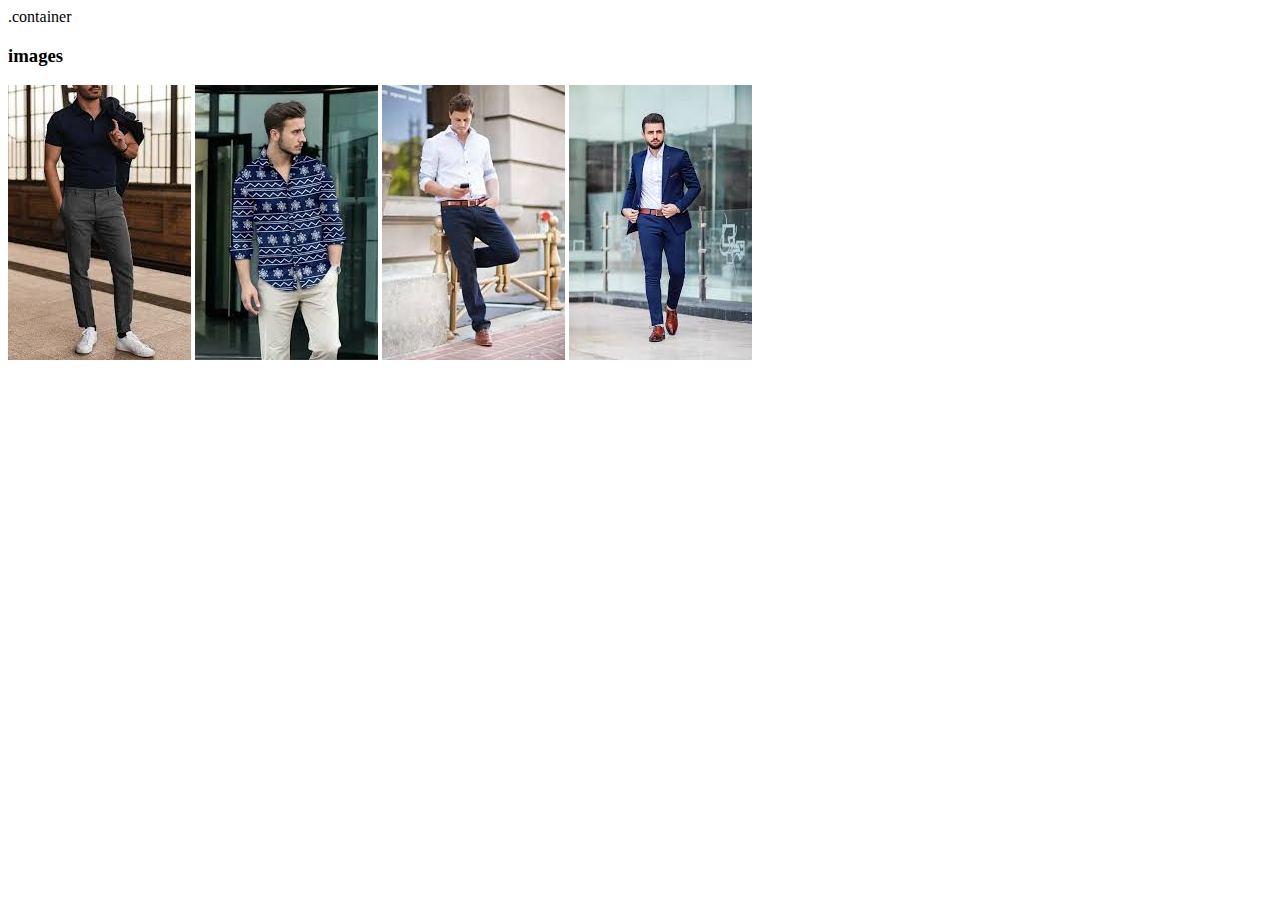
<file: y.html>
<!DOCTYPE html>
<html lang="en">
<head>
    <meta charset="UTF-8">
    <meta name="viewport" content="width=device-width, initial-scale=1.0">
    <title>Document</title>
    .container
</head>
<body>
    <h3>
        images 
    </h3>    <div class="container">
        <img src="images\download (1).jpeg" alt="img">
        <img src="images\download (2).jpeg" alt="img">
        <img src="images\download (3).jpeg" alt="img">
        <img src="images\download (4).jpeg" alt="img">

    </div>
    
</body>
</html>
</file>
